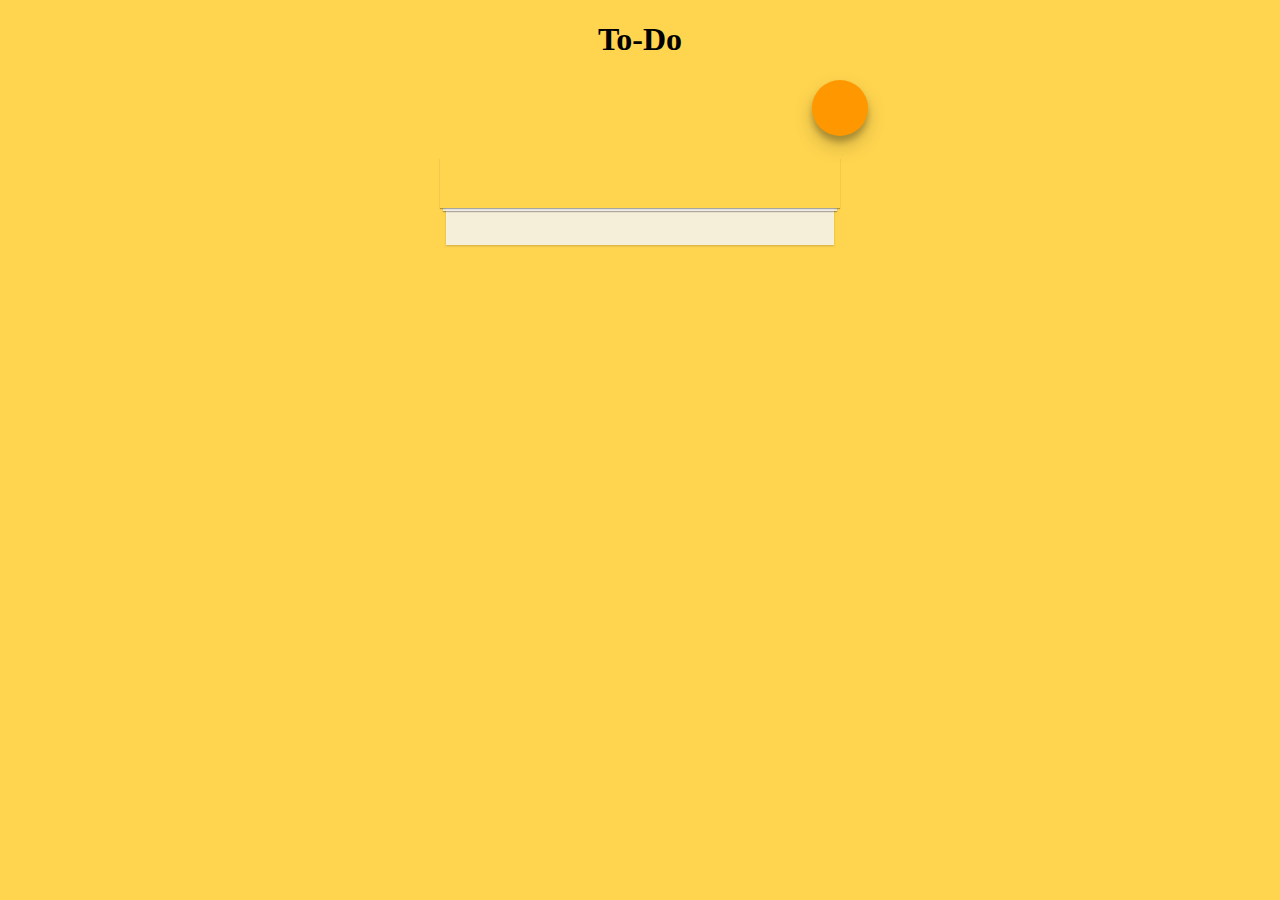
<file: public/index.html>
<!DOCTYPE html>
<html lang="en" >
<head>
  <meta charset="UTF-8">
  <title>CodePen - To-Do</title>
  <link rel='stylesheet' href='https://github.hubspot.com/offline/themes/offline-language-english.css'><link rel="stylesheet" href="./style.css">
  <link rel="manifest" href="/manifest.json">
  <script  src="./app.js"></script>
  <meta name="apple-mobile-web-app-capable" content="yes">
  <meta name="apple-mobile-web-app-status-bar-style" content="black">
  <meta name="apple-mobile-web-app-title" content="PWAGram">
  <link rel="apple-touch-icon" href="/src/images/icons/apple-icon-57x57.png" sizes="57x57">
  <link rel="apple-touch-icon" href="/src/images/icons/apple-icon-60x60.png" sizes="60x60">
  <link rel="apple-touch-icon" href="/src/images/icons/apple-icon-72x72.png" sizes="72x72">
  <link rel="apple-touch-icon" href="/src/images/icons/apple-icon-76x76.png" sizes="76x76">
  <link rel="apple-touch-icon" href="/src/images/icons/apple-icon-114x114.png" sizes="114x114">
  <link rel="apple-touch-icon" href="/src/images/icons/apple-icon-120x120.png" sizes="120x120">
  <link rel="apple-touch-icon" href="/src/images/icons/apple-icon-144x144.png" sizes="144x144">
  <link rel="apple-touch-icon" href="/src/images/icons/apple-icon-152x152.png" sizes="152x152">
  <link rel="apple-touch-icon" href="/src/images/icons/apple-icon-180x180.png" sizes="180x180">
  <meta name="msapplication-TileImage" content="/src/images/icons/app-icon-144x144.png">
  <meta name="msapplication-TileColor" content="#fff">
  <meta name="theme-color" content="#3f51b5">
</head>
<body>
<!-- partial:index.partial.html -->
<header id="header">
    <h1>To-Do</h1>
  </header>
<div id="todoapp" class="card">
  <div class="fab"><i class="zmdi zmdi-plus"></i></div>
  <div class="add">
    <input id="new-todo" name="Add" placeholder="Write something" class="add-field"></input>
  </div>
  <section id="main">
    <ul id="todo-list" class="list">
    </ul>
  </section>
  <footer id="footer">
    <span id="todo-count"></span>
    <div id="sync-wrapper">
      <div id="sync-success">Syncing</div>
      <div id="sync-error">Not syncing</div>
    </div>
  </footer>
</div>
<!-- partial -->
  <script src='//cdnjs.cloudflare.com/ajax/libs/jquery/2.1.3/jquery.min.js'></script>
<script src='//cdn.jsdelivr.net/pouchdb/5.1.0/pouchdb.min.js'></script>
<script src='https://cdnjs.cloudflare.com/ajax/libs/offline-js/0.7.14/offline.js'></script><script  src="./script.js"></script>

</body>
</html>
</file>
<file: public/style.css>
@import url(https://zavoloklom.github.io/material-design-iconic-font/css/docs.md-iconic-font.min.css);
body {
  background: #ffd54f;
  text-align: center;
}

button {
  margin: 0;
  padding: 0;
  border: 0;
  background: none;
  font-size: 100%;
  vertical-align: baseline;
  font-family: inherit;
  color: inherit;
  -webkit-appearance: none;
  /*-moz-appearance: none;*/
  
  outline: none;
  cursor: pointer;
  -ms-appearance: none;
  -o-appearance: none;
  appearance: none;
}

.card {
  font-family: Roboto;
  display: block;
  position: relative;
  width: 400px;
  min-height: 100px;
  margin: 50px auto;
  border-radius: 3px;
  transition: all 0.2s ease-in-out;
}

.header {
  display: block;
  width: 100%;
  height: 100px;
  font-weight: 600;
  background: #ffc107;
  box-shadow: 0 1px 3px rgba(0, 0, 0, 0.12), 0 1px 2px rgba(0, 0, 0, 0.24);
}

.add {
  width: 0;
  height: 0;
  top: 50px;
  float: right;
  background: rgba(0, 0, 0, 0);
  overflow: hidden;
  transition: all 0.4s ease-in-out;
}

.add-field {
  position: relative;
  width: 80%;
  height: 40px;
  margin: 0 auto;
  padding: 10px;
  font-family: 'Roboto';
  font-size: 12px;
  line-height: 30px;
  font-weight: 500;
  background: #F5F6F7;
  resize: none;
  -webkit-font-smoothing: antialiased;
  font-smoothing: antialiased;
  border: none;
  border-radius: 5px;
  box-shadow: 0 1px 3px rgba(0, 0, 0, 0.12), 0 1px 2px rgba(0, 0, 0, 0.24);
}

.list {
  display: -webkit-box;
  display: -webkit-flex;
  display: -ms-flexbox;
  display: flex;
  -webkit-box-orient: horizontal;
  -webkit-box-direction: normal;
  -webkit-flex-direction: row;
  -ms-flex-direction: row;
  flex-direction: row;
  -webkit-flex-wrap: wrap;
  -ms-flex-wrap: wrap;
  flex-wrap: wrap;
  width: 100%;
  margin: 0;
  padding: 0;
  z-index: 1;
  box-shadow: 0 3px 6px rgba(0, 0, 0, 0.16), 0 3px 6px rgba(0, 0, 0, 0.23);
}

.list>li {
  list-style: none;
  width: 100%;
  min-height: 40px;
  background: #fff;
}

.view>.toggle {
  display: inline-block;
  float: left;
}

.view>.destroy {
  display: inline-block;
  float: right;
}

.fab {
  display: block;
  position: absolute;
  width: 56px;
  height: 56px;
  border-radius: 50%;
  background: #ff9800;
  cursor: pointer;
  top: -28px;
  right: -28px;
  z-index: 1000;
  box-shadow: 0 10px 20px rgba(0, 0, 0, 0.19), 0 6px 6px rgba(0, 0, 0, 0.23);
  transition: all 0.4s ease-in-out;
}

.fab>i {
  color: #fff;
  line-height: 56px;
  font-size: 2em;
  transition: all 0.4s ease-in-out;
}

.is-clicked {
  box-shadow: 0 14px 28px rgba(0, 0, 0, 0.25), 0 10px 10px rgba(0, 0, 0, 0.22);
}

.is-clicked>i {
  transform: rotate(360deg);
}

.is-active .add {
  width: 100%;
  height: 70px;
}

#new-todo,
.edit {
  font-size: 14px;
  font-family: inherit;
  outline: none;
  -webkit-box-sizing: border-box;
  -moz-box-sizing: border-box;
  -ms-box-sizing: border-box;
  -o-box-sizing: border-box;
  box-sizing: border-box;
  -webkit-font-smoothing: antialiased;
  -moz-font-smoothing: antialiased;
  -ms-font-smoothing: antialiased;
  -o-font-smoothing: antialiased;
  font-smoothing: antialiased;
}

#new-todo {
  z-index: 2;
  height: auto;
}

label[for='toggle-all'] {
  display: none;
}

#todoapp input::-webkit-input-placeholder {
  font-style: italic;
}

#todoapp input:-moz-placeholder {
  font-style: italic;
  color: #a9a9a9;
}

#toggle-all {
  position: absolute;
  top: -42px;
  left: -4px;
  width: 40px;
  text-align: center;
  border: none;
  /* Mobile Safari */
}

#toggle-all:before {
  content: '»';
  font-size: 28px;
  color: #d9d9d9;
  padding: 0 25px 7px;
}

#toggle-all:checked:before {
  color: #737373;
}

#todo-list {
  list-style: none;
}

#todo-list li {
  position: relative;
  font-size: 12px;
  border-bottom: 1px dotted #ccc;
}

#todo-list li:last-child {
  border-bottom: none;
}

#todo-list li.editing {
  border-bottom: none;
  padding: 0;
}

#todo-list li.editing .edit {
  text-align: center;
  display: block;
  width: 80%;
  min-height: 40px;
  outline: none;
  border: none;
  font-size: 14px;
  border-bottom: 1px solid #eee;
}

#todo-list li.editing .view {
  display: none;
  height: auto;
}

#todo-list li .toggle {
  text-align: center;
  width: 40px;
  /* auto, since non-WebKit browsers doesn't support input styling */
  
  height: auto;
  top: 0;
  left: 20px;
  margin: 10px 0;
  border: none;
  /* Mobile Safari */
  
  -webkit-appearance: none;
  /*-moz-appearance: none;*/
  
  -ms-appearance: none;
  -o-appearance: none;
  appearance: none;
  cursor: pointer;
  outline: none;
}

#todo-list li .toggle:after {
  content: '✔';
  line-height: 43px;
  /* 40 + a couple of pixels visual adjustment */
  
  font-size: 20px;
  color: #d9d9d9;
  text-shadow: 0 -1px 0 #bfbfbf;
}

#todo-list li .toggle:checked:after {
  color: #4caf50;
  text-shadow: 0 1px 0 #669991;
  bottom: 1px;
  position: relative;
}

#todo-list li label {
  word-break: break-word;
  overflow: auto;
  padding: 15px;
  display: block;
  line-height: 1.2;
  -webkit-transition: color 0.4s;
  -moz-transition: color 0.4s;
  -ms-transition: color 0.4s;
  -o-transition: color 0.4s;
  transition: color 0.4s;
}

#todo-list li.completed label {
  color: #a9a9a9;
  text-decoration: line-through;
}

#todo-list li .destroy {
  display: none;
  position: absolute;
  top: 0;
  right: 20px;
  bottom: 0;
  width: 40px;
  height: 40px;
  margin: auto 0;
  font-size: 22px;
  color: #f44336;
  -webkit-transition: all 0.2s;
  -moz-transition: all 0.2s;
  -ms-transition: all 0.2s;
  -o-transition: all 0.2s;
  transition: all 0.2s;
}

#todo-list li .destroy:hover {
  text-shadow: 0 0 1px #000, 0 0 10px rgba(199, 107, 107, 0.8);
  -webkit-transform: scale(1.3);
  -moz-transform: scale(1.3);
  -ms-transform: scale(1.3);
  -o-transform: scale(1.3);
  transform: scale(1.3);
}

#todo-list li .destroy:after {
  content: '✖';
}

#todo-list li:hover .destroy {
  display: block;
}

#todo-list li .edit {
  display: none;
}

#todo-list li.editing:last-child {
  margin-bottom: -1px;
}

#footer {
  color: #777;
  padding: 0 15px;
  position: absolute;
  right: 0;
  bottom: -31px;
  left: 0;
  height: 20px;
  z-index: -1;
}

#footer:before {
  content: '';
  position: absolute;
  right: 0;
  bottom: 31px;
  left: 0;
  height: 50px;
  z-index: -1;
  box-shadow: 0 1px 1px rgba(0, 0, 0, 0.3), 0 6px 0 -3px rgba(255, 255, 255, 0.8), 0 7px 1px -3px rgba(0, 0, 0, 0.3), 0 43px 0 -6px rgba(255, 255, 255, 0.8), 0 44px 2px -6px rgba(0, 0, 0, 0.2);
}

#todo-count {
  float: left;
  text-align: left;
}

#filters {
  margin: 0;
  padding: 0;
  list-style: none;
  position: absolute;
  right: 0;
  left: 0;
}

#filters li {
  display: inline;
}

#filters li a {
  color: #83756f;
  margin: 2px;
  text-decoration: none;
}

#filters li a.selected {
  font-weight: bold;
}

#clear-completed {
  float: right;
  position: relative;
  line-height: 20px;
  text-decoration: none;
  background: rgba(0, 0, 0, 0.1);
  font-size: 11px;
  padding: 0 10px;
  border-radius: 3px;
  box-shadow: 0 -1px 0 0 rgba(0, 0, 0, 0.2);
}

#clear-completed:hover {
  background: rgba(0, 0, 0, 0.15);
  box-shadow: 0 -1px 0 0 rgba(0, 0, 0, 0.3);
}

#info {
  margin: 65px auto 0;
  color: #a6a6a6;
  font-size: 12px;
  text-shadow: 0 1px 0 rgba(255, 255, 255, 0.7);
  text-align: center;
}

#info a {
  color: inherit;
}
/*
  Hack to remove background from Mobile Safari.
  Can't use it globally since it destroys checkboxes in Firefox and Opera
*/

@media screen and (-webkit-min-device-pixel-ratio:0) {
  #toggle-all, #todo-list li .toggle {
    background: none;
  }
  #todo-list li .toggle {
    height: 40px;
  }
  #toggle-all {
    top: -56px;
    left: -15px;
    width: 65px;
    height: 41px;
    -webkit-transform: rotate(90deg);
    transform: rotate(90deg);
    -webkit-appearance: none;
    appearance: none;
  }
}

.hidden {
  display: none;
}

#sync-error,
#sync-success {
  display: none;
}

[data-sync-state=syncing] #sync-success {
  display: block;
}

[data-sync-state=error] #sync-error {
  display: block;
}

/* Offline */
.offline-ui,
.offline-ui *,
.offline-ui:before,
.offline-ui:after,
.offline-ui *:before,
.offline-ui *:after {
    -webkit-box-sizing: border-box;
    -moz-box-sizing: border-box;
    box-sizing: border-box;
}

.offline-ui {
    -webkit-border-radius: 1px;
    -moz-border-radius: 1px;
    -ms-border-radius: 1px;
    -o-border-radius: 1px;
    border-radius: 1px;
    display: none;
    position: fixed;
    background: white;
    z-index: 2000;
    margin: auto;
    top: 0;
    left: 0;
    right: 0;
}

.offline-ui .offline-ui-content:before {
    display: inline;
}

.offline-ui .offline-ui-retry {
    -webkit-user-select: none;
    -moz-user-select: none;
    user-select: none;
    display: none;
}

.offline-ui .offline-ui-retry:before {
    display: inline;
}

.offline-ui.offline-ui-up.offline-ui-up-5s {
    display: block;
}

.offline-ui.offline-ui-down {
    display: block;
}

.offline-ui.offline-ui-down.offline-ui-waiting .offline-ui-retry {
    display: block;
}

.offline-ui.offline-ui-down.offline-ui-reconnect-failed-2s.offline-ui-waiting .offline-ui-retry {
    display: none;
}

@-webkit-keyframes offline-slideIn {
    from {
        -webkit-transform: translate3d(0, -100%, 0);
        transform: translate3d(0, -100%, 0);
        visibility: visible;
    }
    to {
        -webkit-transform: translate3d(0, 0, 0);
        transform: translate3d(0, 0, 0);
    }
}

@-moz-keyframes offline-slideIn {
    from {
        -webkit-transform: translate3d(0, -100%, 0);
        transform: translate3d(0, -100%, 0);
        visibility: visible;
    }
    to {
        -webkit-transform: translate3d(0, 0, 0);
        transform: translate3d(0, 0, 0);
    }
}

@-ms-keyframes offline-slideIn {
    from {
        -webkit-transform: translate3d(0, -100%, 0);
        transform: translate3d(0, -100%, 0);
        visibility: visible;
    }
    to {
        -webkit-transform: translate3d(0, 0, 0);
        transform: translate3d(0, 0, 0);
    }
}

@-o-keyframes offline-slideIn {
    from {
        -webkit-transform: translate3d(0, -100%, 0);
        transform: translate3d(0, -100%, 0);
        visibility: visible;
    }
    to {
        -webkit-transform: translate3d(0, 0, 0);
        transform: translate3d(0, 0, 0);
    }
}

@keyframes offline-slideIn {
    from {
        -webkit-transform: translate3d(0, -100%, 0);
        transform: translate3d(0, -100%, 0);
        visibility: visible;
    }
    to {
        -webkit-transform: translate3d(0, 0, 0);
        transform: translate3d(0, 0, 0);
    }
}

@-webkit-keyframes offline-slideOut {
    from {
        -webkit-transform: translate3d(0, 0, 0);
        transform: translate3d(0, 0, 0);
    }
    to {
        visibility: hidden;
        -webkit-transform: translate3d(0, -150%, 0);
        transform: translate3d(0, -150%, 0);
    }
}

@-moz-keyframes offline-slideOut {
    from {
        -webkit-transform: translate3d(0, 0, 0);
        transform: translate3d(0, 0, 0);
    }
    to {
        visibility: hidden;
        -webkit-transform: translate3d(0, -150%, 0);
        transform: translate3d(0, -150%, 0);
    }
}

@-ms-keyframes offline-slideOut {
    from {
        -webkit-transform: translate3d(0, 0, 0);
        transform: translate3d(0, 0, 0);
    }
    to {
        visibility: hidden;
        -webkit-transform: translate3d(0, -150%, 0);
        transform: translate3d(0, -150%, 0);
    }
}

@-o-keyframes offline-slideOut {
    from {
        -webkit-transform: translate3d(0, 0, 0);
        transform: translate3d(0, 0, 0);
    }
    to {
        visibility: hidden;
        -webkit-transform: translate3d(0, -150%, 0);
        transform: translate3d(0, -150%, 0);
    }
}

@keyframes offline-slideOut {
    from {
        -webkit-transform: translate3d(0, 0, 0);
        transform: translate3d(0, 0, 0);
    }
    to {
        visibility: hidden;
        -webkit-transform: translate3d(0, -150%, 0);
        transform: translate3d(0, -150%, 0);
    }
}

@-webkit-keyframes offline-pulsate {
    0% {
        transform: scale(.1);
        -webkit-transform: scale(.1);
        -moz-transform: scale(.1);
        -ms-transform: scale(.1);
        -o-transform: scale(.1);
        opacity: 0;
    }
    50% {
        opacity: 1;
    }
    100% {
        transform: scale(2);
        -webkit-transform: scale(2);
        -moz-transform: scale(2);
        -ms-transform: scale(2);
        -o-transform: scale(2);
        opacity: 0;
    }
}

@-moz-keyframes offline-pulsate {
    0% {
        transform: scale(.1);
        -webkit-transform: scale(.1);
        -moz-transform: scale(.1);
        -ms-transform: scale(.1);
        -o-transform: scale(.1);
        opacity: 0;
    }
    50% {
        opacity: 1;
    }
    100% {
        transform: scale(2);
        -webkit-transform: scale(2);
        -moz-transform: scale(2);
        -ms-transform: scale(2);
        -o-transform: scale(2);
        opacity: 0;
    }
}

@-ms-keyframes offline-pulsate {
    0% {
        transform: scale(.1);
        -webkit-transform: scale(.1);
        -moz-transform: scale(.1);
        -ms-transform: scale(.1);
        -o-transform: scale(.1);
        opacity: 0;
    }
    50% {
        opacity: 1;
    }
    100% {
        transform: scale(2);
        -webkit-transform: scale(2);
        -moz-transform: scale(2);
        -ms-transform: scale(2);
        -o-transform: scale(2);
        opacity: 0;
    }
}

@-o-keyframes offline-pulsate {
    0% {
        transform: scale(.1);
        -webkit-transform: scale(.1);
        -moz-transform: scale(.1);
        -ms-transform: scale(.1);
        -o-transform: scale(.1);
        opacity: 0;
    }
    50% {
        opacity: 1;
    }
    100% {
        transform: scale(2);
        -webkit-transform: scale(2);
        -moz-transform: scale(2);
        -ms-transform: scale(2);
        -o-transform: scale(2);
        opacity: 0;
    }
}

@keyframes offline-pulsate {
    0% {
        transform: scale(.1);
        opacity: 0.0;
    }
    50% {
        opacity: 1;
    }
    100% {
        transform: scale(2);
        opacity: 0;
    }
}

.offline-ui {
    -webkit-border-radius: 2px;
    -moz-border-radius: 2px;
    -ms-border-radius: 2px;
    -o-border-radius: 2px;
    border-radius: 2px;
    padding: 1em;
    top: 1em;
    width: 38em;
    max-width: 100%;
    box-shadow: 0px 5px 11px -2px rgba(0, 0, 0, 0.10), 0px 4px 12px -7px rgba(0, 0, 0, 0.5);
    overflow: hidden;
}

@media (max-width: 38em) {
    .offline-ui {
        -webkit-border-radius: 0;
        -moz-border-radius: 0;
        -ms-border-radius: 0;
        -o-border-radius: 0;
        border-radius: 0;
        top: 0;
    }
}

.offline-ui .offline-ui-content:before {
    line-height: 1.25em;
}

.offline-ui .offline-ui-retry {
    position: absolute;
    right: 3em;
    top: 0;
    bottom: 0;
    background: rgba(0, 0, 0, 0.1);
    text-decoration: none;
    color: inherit;
    line-height: 3.5em;
    height: 3.5em;
    margin: auto;
    padding: 0 1em;
}

.offline-ui.offline-ui-up {
    -webkit-animation: offline-slideOut forwards 0.5s 2s;
    -moz-animation: offline-slideOut forwards 0.5s 2s;
    -ms-animation: offline-slideOut forwards 0.5s 2s;
    -o-animation: offline-slideOut forwards 0.5s 2s;
    animation: offline-slideOut forwards 0.5s 2s;
    -webkit-backface-visibility: hidden;
    background: #4CAF50;
    color: #FFFFFF;
}

.offline-ui.offline-ui-down {
    -webkit-animation: offline-slideIn 0.5s;
    -moz-animation: offline-slideIn 0.5s;
    -ms-animation: offline-slideIn 0.5s;
    -o-animation: offline-slideIn 0.5s;
    animation: offline-slideIn 0.5s;
    -webkit-backface-visibility: hidden;
    background: #F44336;
    color: #FFFFFF;
}

.offline-ui.offline-ui-down.offline-ui-connecting,
.offline-ui.offline-ui-down.offline-ui-waiting {
    background: #FF9800;
    color: #FFFFFF;
    padding-right: 3em;
}

.offline-ui.offline-ui-down.offline-ui-connecting:after,
.offline-ui.offline-ui-down.offline-ui-waiting:after {
    -webkit-animation: offline-pulsate 1s cubic-bezier(0, .94, 1, .06) infinite;
    -moz-animation: offline-pulsate 1s cubic-bezier(0, .94, 1, .06) infinite;
    -ms-animation: offline-pulsate 1s cubic-bezier(0, .94, 1, .06) infinite;
    -o-animation: offline-pulsate 1s cubic-bezier(0, .94, 1, .06) infinite;
    animation: offline-pulsate 1s cubic-bezier(0, .94, 1, .06) infinite;
    -webkit-backface-visibility: hidden;
    content: " ";
    display: block;
    position: absolute;
    right: 1em;
    top: 0;
    bottom: 0;
    margin: auto;
    height: 1em;
    width: 1em;
    border: 2px solid #263238;
    border-radius: 50%;
    opacity: 0;
}

.offline-ui.offline-ui-down.offline-ui-waiting {
    padding-right: 11em;
}

.offline-ui.offline-ui-down.offline-ui-waiting.offline-ui-reconnect-failed-2s {
    padding-right: 0;
}

.offline-ui .offline-ui-retry:before {
    content: "Reconnect";
}

.offline-ui.offline-ui-up .offline-ui-content:before {
    content: "Your computer is connected to the internet.";
}

@media (max-width: 1024px) {
    .offline-ui.offline-ui-up .offline-ui-content:before {
        content: "Your device is connected to the internet.";
    }
}

@media (max-width: 568px) {
    .offline-ui.offline-ui-up .offline-ui-content:before {
        content: "Your device is connected.";
    }
}

.offline-ui.offline-ui-down .offline-ui-content:before {
    content: "Your computer lost its internet connection.";
}

@media (max-width: 1024px) {
    .offline-ui.offline-ui-down .offline-ui-content:before {
        content: "Your device lost its internet connection.";
    }
}

@media (max-width: 568px) {
    .offline-ui.offline-ui-down .offline-ui-content:before {
        content: "Your device isn't connected.";
    }
}

.offline-ui.offline-ui-down.offline-ui-connecting .offline-ui-content:before,
.offline-ui.offline-ui-down.offline-ui-connecting-2s .offline-ui-content:before {
    content: "Attempting to reconnect...";
}

.offline-ui.offline-ui-down.offline-ui-waiting .offline-ui-content[data-retry-in-unit="second"]:before {
    content: "Connection lost. Reconnecting in " attr(data-retry-in-value) " seconds...";
}

@media (max-width: 568px) {
    /* line 42, ../sass/_content.sass */
    .offline-ui.offline-ui-down.offline-ui-waiting .offline-ui-content[data-retry-in-unit="second"]:before {
        content: "Reconnecting in " attr(data-retry-in-value) "s...";
    }
}

.offline-ui.offline-ui-down.offline-ui-waiting .offline-ui-content[data-retry-in-unit="second"][data-retry-in-value="1"]:before {
    content: "Connection lost. Reconnecting in " attr(data-retry-in-value) " second...";
}

@media (max-width: 568px) {
    .offline-ui.offline-ui-down.offline-ui-waiting .offline-ui-content[data-retry-in-unit="second"][data-retry-in-value="1"]:before {
        content: "Reconnecting in " attr(data-retry-in-value) "s...";
    }
}

.offline-ui.offline-ui-down.offline-ui-waiting .offline-ui-content[data-retry-in-unit="minute"]:before {
    content: "Connection lost. Reconnecting in " attr(data-retry-in-value) " minutes...";
}

@media (max-width: 568px) {
    .offline-ui.offline-ui-down.offline-ui-waiting .offline-ui-content[data-retry-in-unit="minute"]:before {
        content: "Reconnecting in " attr(data-retry-in-value) "m...";
    }
}

.offline-ui.offline-ui-down.offline-ui-waiting .offline-ui-content[data-retry-in-unit="minute"][data-retry-in-value="1"]:before {
    content: "Connection lost. Reconnecting in " attr(data-retry-in-value) " minute...";
}

@media (max-width: 568px) {
    .offline-ui.offline-ui-down.offline-ui-waiting .offline-ui-content[data-retry-in-unit="minute"][data-retry-in-value="1"]:before {
        content: "Reconnecting in " attr(data-retry-in-value) "m...";
    }
}

.offline-ui.offline-ui-down.offline-ui-waiting .offline-ui-content[data-retry-in-unit="hour"]:before {
    content: "Connection lost. Reconnecting in " attr(data-retry-in-value) " hours...";
}

@media (max-width: 568px) {
    .offline-ui.offline-ui-down.offline-ui-waiting .offline-ui-content[data-retry-in-unit="hour"]:before {
        content: "Reconnecting in " attr(data-retry-in-value) "h...";
    }
}

.offline-ui.offline-ui-down.offline-ui-waiting .offline-ui-content[data-retry-in-unit="hour"][data-retry-in-value="1"]:before {
    content: "Connection lost. Reconnecting in " attr(data-retry-in-value) " hour...";
}

@media (max-width: 568px) {
    .offline-ui.offline-ui-down.offline-ui-waiting .offline-ui-content[data-retry-in-unit="hour"][data-retry-in-value="1"]:before {
        content: "Reconnecting in " attr(data-retry-in-value) "h...";
    }
}

.offline-ui.offline-ui-down.offline-ui-reconnect-failed-2s.offline-ui-waiting .offline-ui-retry {
    display: none;
}

.offline-ui.offline-ui-down.offline-ui-reconnect-failed-2s .offline-ui-content:before {
    content: "Connection attempt failed.";
}
</file>
